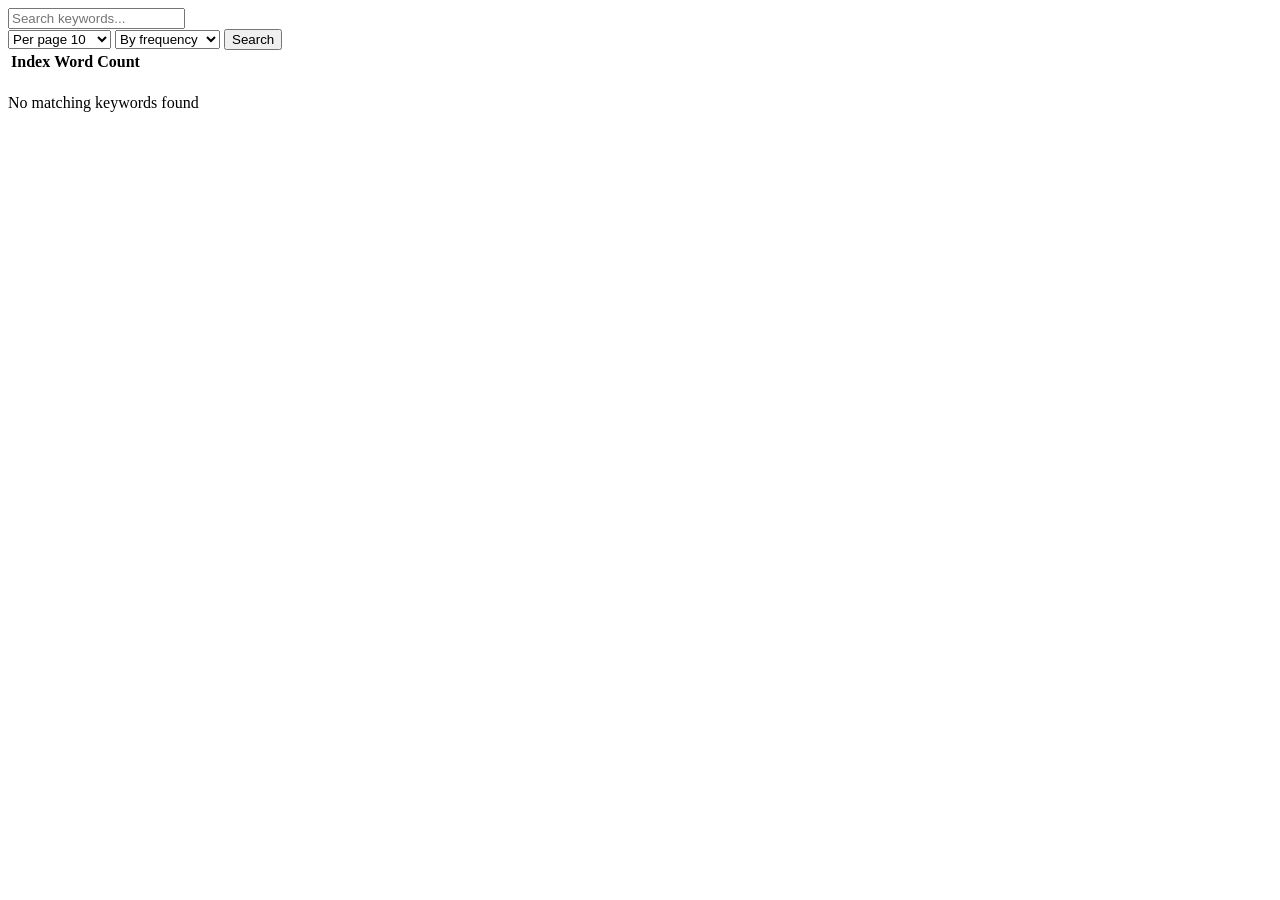
<file: src/main/resources/templates/keywords.html>
<!DOCTYPE html>
<html xmlns:th="http://www.thymeleaf.org" th:replace="~{layout :: layout(~{::section})}">
<section>
    <div>
        <form th:action="@{/keywords}" method="get" class="keywords-filter">
            <input type="text" name="q" th:value="${q}" placeholder="Search keywords..." class="search-input"/>
            <div class="filter-right">
                <select name="limit" class="control-select" onchange="this.form.submit()">
                    <option value="10" th:selected="${limit == 10}">Per page 10</option>
                    <option value="50" th:selected="${limit == 50}">Per page 50</option>
                    <option value="100" th:selected="${limit == 100}">Per page 100</option>
                </select>
                <select name="sort" class="control-select" onchange="this.form.submit()">
                    <option value="count" th:selected="${sort == 'count'}">By frequency</option>
                    <option value="name" th:selected="${sort == 'name'}">Alphabetically</option>
                </select>
                <button type="submit" class="search-button">Search</button>
            </div>
        </form>
    </div>

    <div th:if="${words != null && !words.isEmpty()}" class="keywords-table-wrapper">
        <table class="keywords-table">
            <thead>
                <tr>
                    <th class="index-col">Index</th>
                    <th class="word-col">Word</th>
                    <th class="count-col">Count</th>
                    <th class="pages-col" th:text="${'Top ' + topNPages + ' Pages'}"></th>
                </tr>
            </thead>
            <tbody>
                <tr th:each="word, iter : ${words}">
                    <td class="index-col" th:text="${pagination.offset + iter.count}"></td>
                    <td class="word-col">
                        <a th:href="@{/search(q=${word.word()}, direct_search=true)}" th:text="${word.word()}" class="word-link"></a>
                    </td>
                    <td class="count-col" th:text="${word.totalCount()}"></td>
                    <td class="pages-col">
                        <div class="pages-list">
                            <span th:each="page : ${word.pages()}" class="page-badge">
                                <a th:href="@{${page.url()}}" th:text="${page.title()}" class="page-link"></a>
                            </span>
                        </div>
                    </td>
                </tr>
            </tbody>
        </table>
    </div>

    <div th:if="${words == null || words.isEmpty()}" class="no-results">
        <p>No matching keywords found</p>
    </div>

    <!-- Include pagination fragment -->
    <div th:replace="~{pagination :: pagination}"></div>
</section>
</html>
</file>
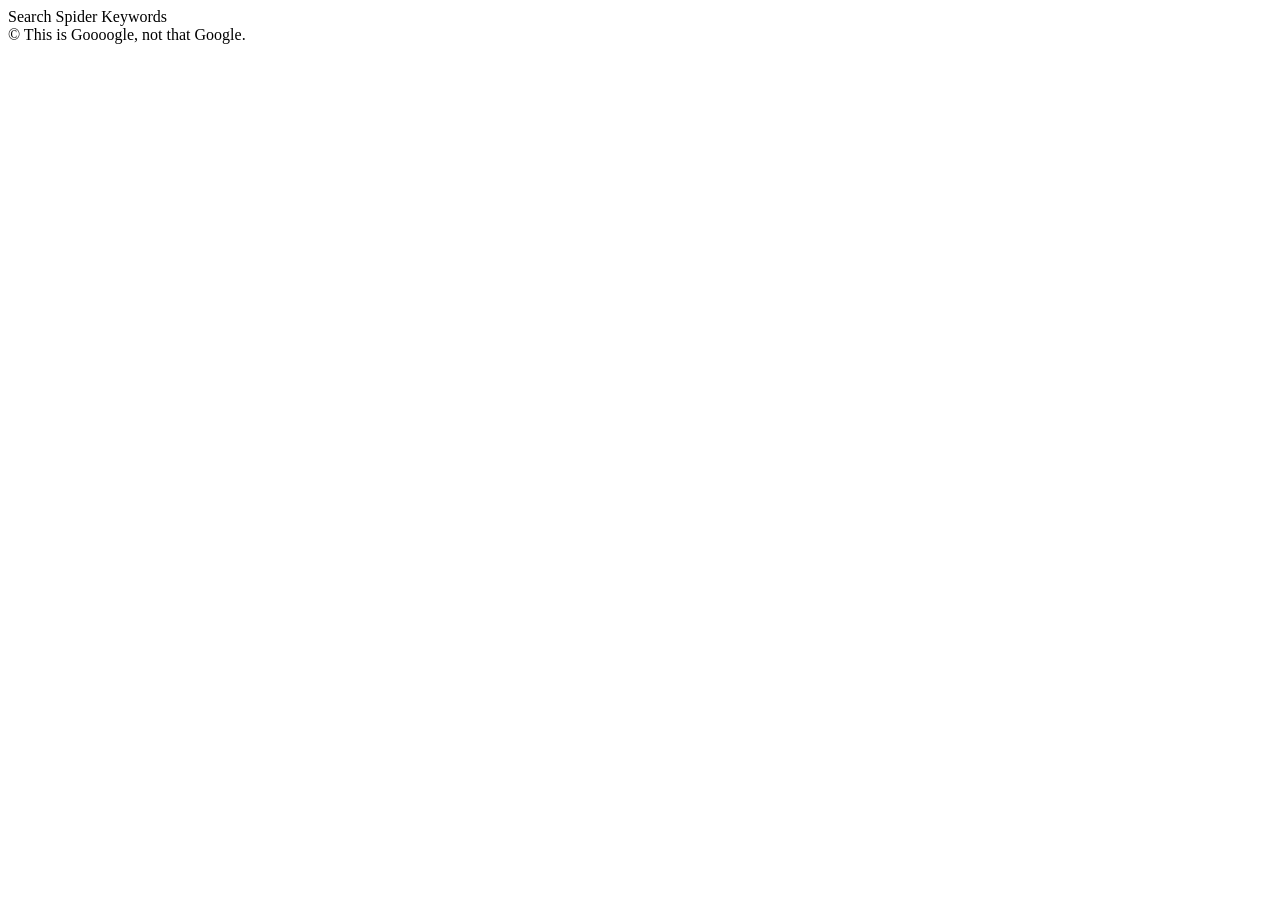
<file: src/main/resources/templates/layout.html>
<!DOCTYPE html>
<html xmlns:th="http://www.thymeleaf.org" th:fragment="layout(content)">
<head>
    <meta charset="UTF-8">
    <title th:text="${pageTitle} ?: 'Goooogle'">Goooogle</title>
    <link rel="icon" type="image/x-icon" href="/images/favicon.ico"/>
    <link rel="stylesheet" th:href="@{/css/style.css}"/>
</head>
<body>
    <nav>
        <a th:href="@{/home}">Search</a>
        <a th:href="@{/spider}">Spider</a>
        <a th:href="@{/keywords}">Keywords</a>
    </nav>
    <main>
        <div th:replace="${content}"></div>
    </main>
    <footer>
        &copy; This is Goooogle, not that Google.
    </footer>
</body>
</html>
</file>
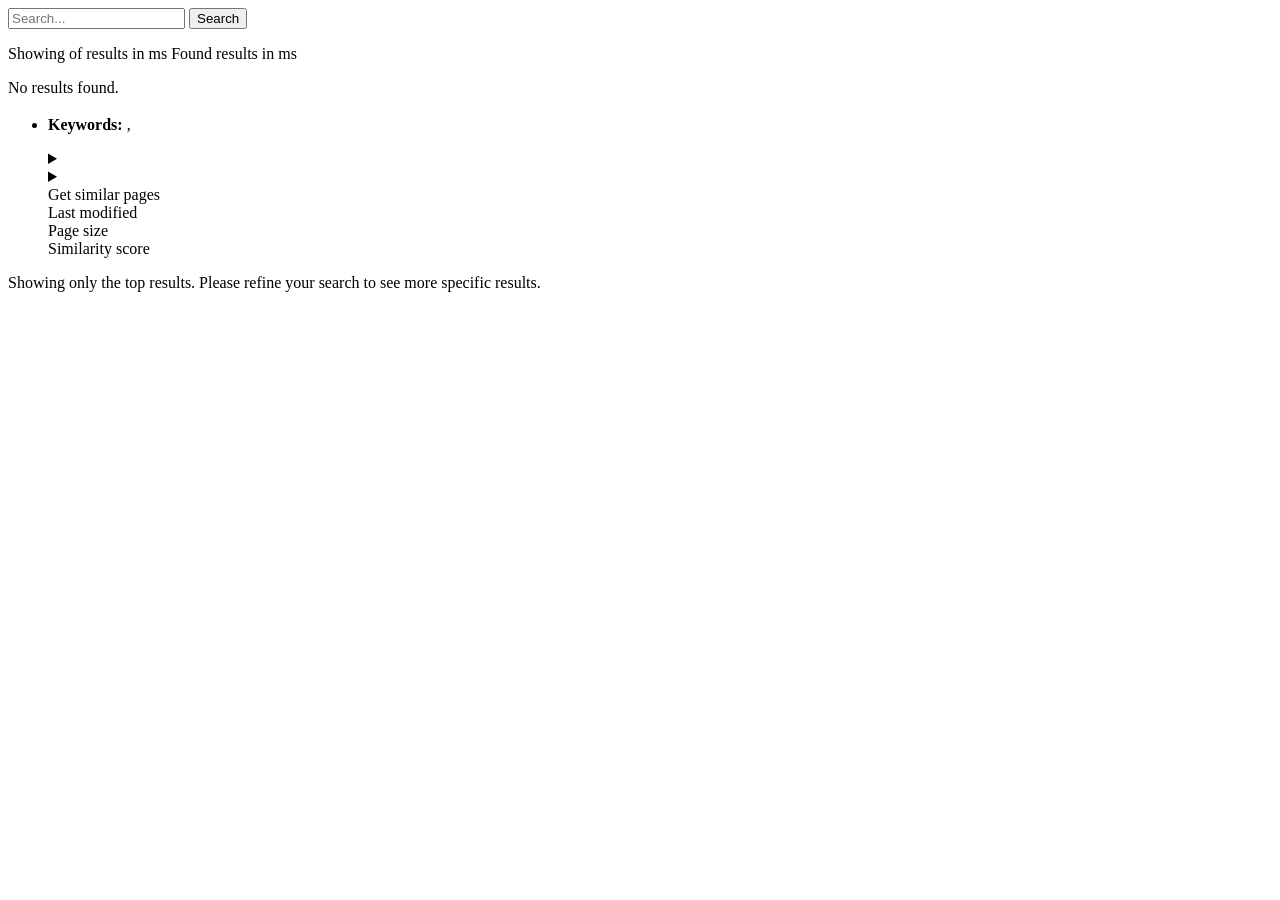
<file: src/main/resources/templates/search.html>
<!DOCTYPE html>
<html xmlns:th="http://www.thymeleaf.org" th:replace="~{layout :: layout(~{::section})}">
<section>
    <form th:action="@{/search}" method="get" class="search-form">
        <div class="search-input-group">
            <input type="text" name="q" th:value="${param.q}" placeholder="Search..." class="search-input"/>
            <button type="submit" class="search-button">Search</button>
        </div>
    </form>
    <div>
        <p class="search-stats" th:if="${resultCount != null}">
            <span th:if="${totalCount != null and totalCount > resultCount}">
                Showing <strong th:text="${resultCount}"></strong> of <strong th:text="${totalCount}"></strong> results 
                in <span th:text="${searchTimeMs}"></span> ms
            </span>
            <span th:if="${totalCount == null or totalCount == resultCount}">
                Found <strong th:text="${resultCount}"></strong> result<span th:if="${resultCount != 1}">s</span> 
                in <span th:text="${searchTimeMs}"></span> ms
            </span>
        </p>
        
        <div th:if="${results != null}">
            <div th:if="${#lists.isEmpty(results)}">No results found.</div>
            <ul th:if="${!#lists.isEmpty(results)}" class="result-list">
                <li th:each="result, iterStat : ${results}" class="result-card">
                    <div class="result-left">
                        <h3 class="result-title">
                            <a th:href="${result.item.url}" target="_blank" th:text="${result.item.title}"></a>
                        </h3>
                        <p class="result-url" th:text="${result.item.url}"></p>

                        <p class="result-keywords" th:if="${!result.item.topNKeywords.isEmpty()}">
                            <strong>Keywords: </strong>
                            <span th:each="kw, iterStat : ${result.item.topNKeywords}">
                                <span th:text="${kw.word + ' (' + kw.totalCount() + ')'}"></span><span th:if="${!iterStat.last}">, </span>
                            </span>
                        </p>
                        <div class="result-links-row">
                            <details class="result-links" th:if="${!result.item.parentPages.isEmpty()}"
                                        th:attr="name=${'page-links-' + iterStat.index}">
                                <summary th:text="'Parent pages (' + ${#lists.size(result.item.parentPages)} + ')'"></summary>
                                <ul>
                                    <li th:each="parent : ${result.item.parentPages}">
                                        <a th:href="${parent.url}" target="_blank"
                                            th:text="${parent.title} ?: ${parent.url}"></a>
                                        <span class="linked-page-url" th:if="${parent.title != null}"
                                                th:text="${parent.url}"></span>
                                    </li>
                                </ul>
                            </details>

                            <details class="result-links" th:if="${!result.item.childPages.isEmpty()}"
                                        th:attr="name=${'page-links-' + iterStat.index}">
                                <summary th:text="'Child pages (' + ${#lists.size(result.item.childPages)} + ')'"></summary>
                                <ul>
                                    <li th:each="child : ${result.item.childPages}">
                                        <a th:href="${child.url}" target="_blank"
                                            th:text="${child.title} ?: ${child.url}"></a>
                                        <span class="linked-page-url" th:if="${child.title != null}"
                                                th:text="${child.url}"></span>
                                    </li>
                                </ul>
                            </details>

                            <a th:if="${!result.item.topNKeywords.isEmpty()}" 
                                th:href="${result.item.buildSearchQueryForTopKeywords()}"
                                class="similar-pages-button">
                                Get similar pages
                            </a>
                        </div>
                    </div>
                    <div class="result-right">
                        <div class="result-meta-item">
                            <span class="result-meta-label">Last modified</span>
                            <span th:text="${#temporals.format(result.item.lastModifyTime, 'yyyy-MM-dd HH:mm:ss')}"></span>
                        </div>
                        <div class="result-meta-item">
                            <span class="result-meta-label">Page size</span>
                            <span th:text="${result.item.contentSizeInBytes} + ' bytes'"></span>
                        </div>
                        <div class="result-meta-item">
                            <span class="result-meta-label">Similarity score</span>
                            <span th:text="${result.similarityScore}"></span>
                        </div>
                    </div>
                </li>
            </ul>
            <div th:if="${totalCount != null and totalCount > resultCount}" class="more-results-message">
                <p>Showing only the top <strong th:text="${resultCount}"></strong> results. 
                   Please refine your search to see more specific results.</p>
            </div>
        </div>
    </div>
</section>
</html>
</file>
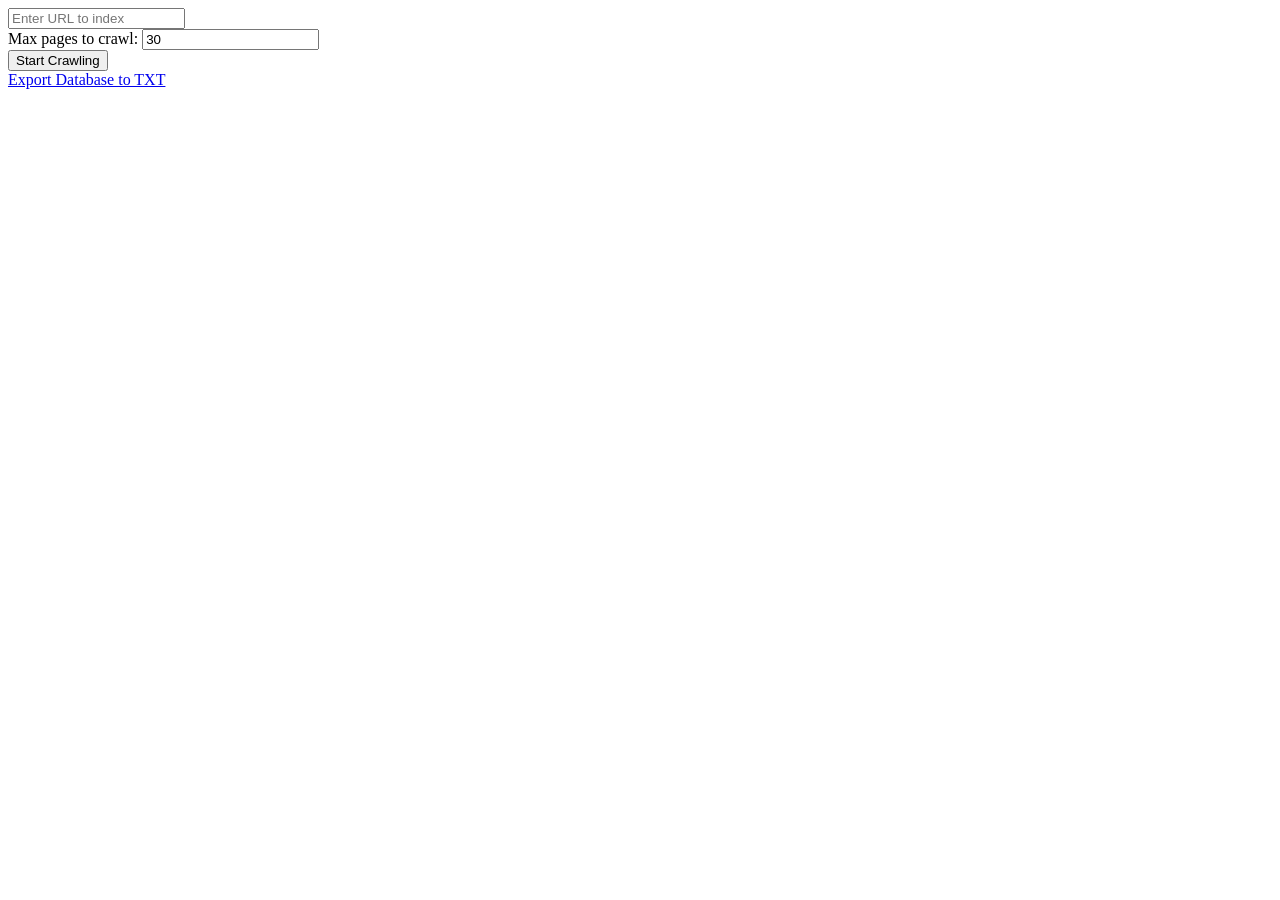
<file: src/main/resources/templates/spider.html>
<!DOCTYPE html>
<html xmlns:th="http://www.thymeleaf.org" th:replace="~{layout :: layout(~{::section})}">
<section>
    <form th:action="@{/spider}" method="post" class="spider-form">
        <input type="text" name="url" placeholder="Enter URL to index" list="default_urls"/>
        <datalist id="2026_default_urls">
            <option value="https://hitcslj.github.io/TestPages/testpage.html">
        </datalist>
        <datalist id="2025_default_urls">
            <option value="https://www.cse.ust.hk/~kwtleung/COMP4321/testpage.htm">
        </datalist>
        
        <div class="spider-field">
            <label>Max pages to crawl: <input type="number" name="maxPages" min="1" value="30" class="spider-max-pages-input"/></label>
        </div>
        <button type="submit">Start Crawling</button>
    </form>

    <div class="spider-export-wrapper">
        <a href="/spider/export" class="spider-export-link">Export Database to TXT</a>
    </div>
</section>
</html>
</file>
